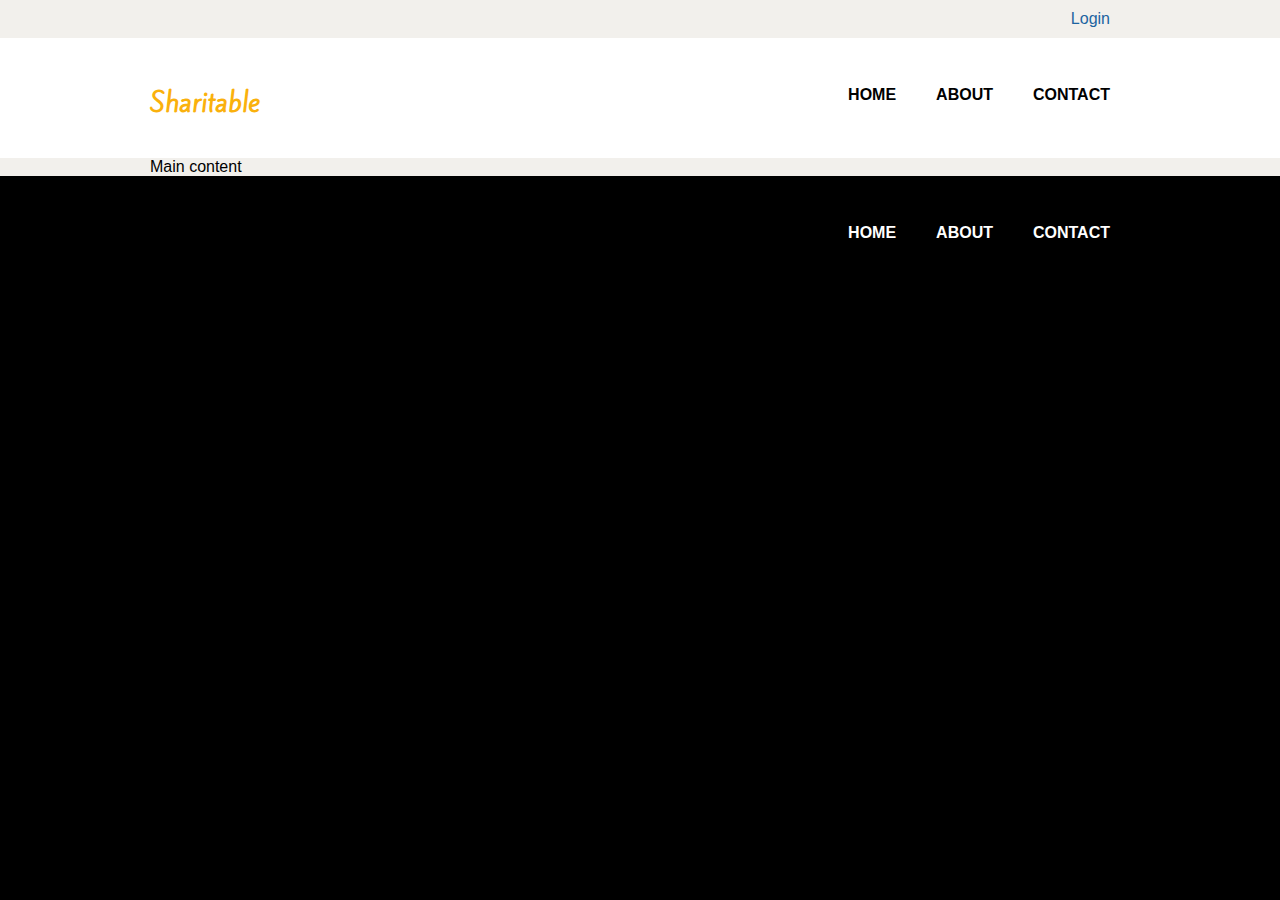
<file: htmlversion/index.html>
<html>
  <head>
    <title>Sharitable</title>
    <link rel="stylesheet" type="text/css" href="css/style.css">
    <link rel="stylesheet" type="text/css" href="http://fonts.googleapis.com/css?family=Kite%20One">    
  </head>
  <body>
    <div id="base">
      <div id="login">
        <div class="main">
          <span id="logintext"><a href="#" id="loginbutton">Login</a></span>
        </div>
      </div>
      <header>
        <div class="main">
          <div id="headerlogo">
            <span id="logo">Sharitable</span>
          </div>
          <ul id="headermenu">
            <li><a href="#" class="homebutton">Home</a></li>
            <li><a href="#" class="aboutbutton">About</a></li>
            <li><a href="#" class="contactbutton">Contact</a></li>
          </ul>
        </div>
      </header>
      <div id="contentarea">
        <div class="main">
          <div id="content">Main content</div>
        </div>
      </div>
    </div>
    <footer>
      <div class="main">
        <ul id="footermenu">
          <li><a href="#" class="homebutton">Home</a></li>
          <li><a href="#" class="aboutbutton">About</a></li>
          <li><a href="#" class="contactbutton">Contact</a></li>
        </ul>
      </div>
    </footer>
    <script src="http://code.jquery.com/jquery-1.11.3.min.js"></script>
    <script type="text/javascript">
      $(document).ready(function(){
	      $("#loginbutton").click(function(){
          $.ajax({
            success: function(){
              $("#content").html("\
                <div>\
                  <div>Username: <input id='usernameBox' type='text' size='20' /></div>\
                  <div>Password: <input id='passwordBox' type='password' size='20' /></div>\
                  <div><button id='loginButtonOnForm'>Login</button></div>\
                </div>\
                <div id='leftCol' style='float: left; width: 30%; background-color:#b0c4de; height: 400px;'>\
                  <h1>my items</h1>\
                  <p> this is a test</p>\
                  <button id='update' onclick='popup(mylink, windowname)'>UPDATE</button>\
                </div>\
                <div id='rightCol' style='float: right; width: 70%; background-color:red; height:400px'>\
                <h1>my matches</h1>\
                <p> this is div 2</p>\
                <div id = 'item1' style='float:left; width =30%; background-color:yellow; height: 200px;'>\
                  <img src='elephant.jpe' width = '50px'>\
                  <h4>Organization Name</h4>\
                  <p>Here is information about this wonderful organization</p>\
                  <button id='preview' onclick='popup(mylink2,windowname2)'>PREVIEW</button>\
                </div>\
                <button id = 'rematch'>REMATCH</button></div>\
              ");
            }
          })
        });
        $(".homebutton").click(function(){
          $.ajax({	    
            success: function(){
              $("#content").html("Welcome to the Home page!");
            }
          })
        });
        $(".aboutbutton").click(function(){
          $.ajax({	    
            success: function(){
              $("#content").html("Welcome to the About!");
            }
          })
        });
      });
      $(".contactbutton").click(function(){
        $.ajax({
          success: function(){
            $("#content").html("Welcome to the Contact page!");
          }
        });
      });
      // Reference: http://stackoverflow.com/questions/17206805/jquery-does-not-work-on-ajax-generated-html
      // Reference: http://stackoverflow.com/questions/9344306/jquery-click-doesnt-work-on-ajax-generated-content
      var mylink = "itemsPopUp.html";
      var windowname = "Bob";
      var mylink2 = "preview.html";
      var windowname2 = "Preview";
      function popup(mylink, windowname) { 
        console.log("hey");
        if (! window.focus)return true; 
          var href;
        if (typeof(mylink) == 'string') 
          href=mylink;
        else 
          href=mylink.href; 
          window.open(href, windowname, 'width=400,height=200,scrollbars=yes'); 
          return false; 
      }
    </script>
  </body>
</html>
</file>
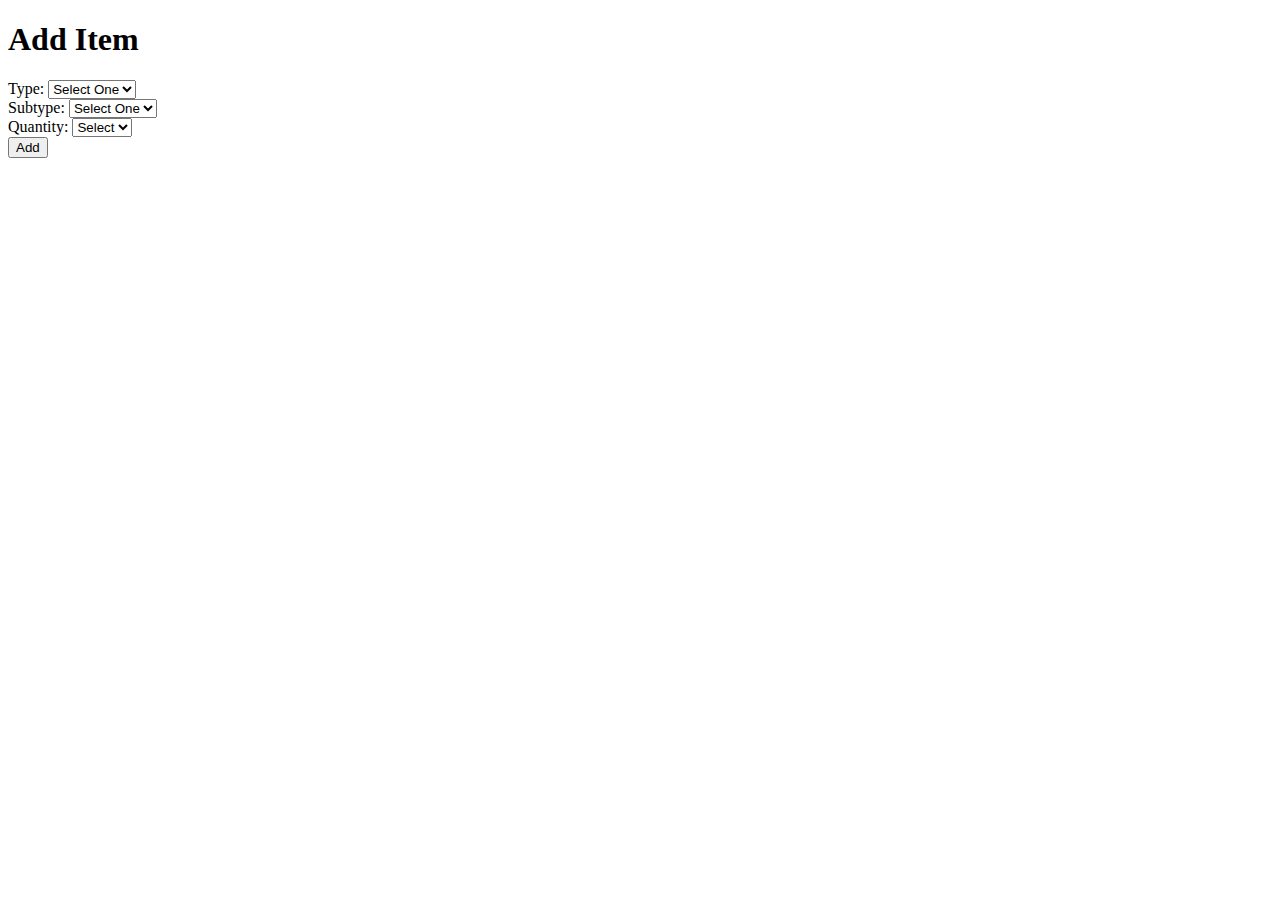
<file: htmlversion/addItems.html>
<!DOCTYPE html>
<html>
	<head>
		<title>Add items</title>
	</head>	

	<body>
		<h1>Add Item</h1>
		<form>
			Type: 
			<select name="mydrop">
				<option value="v1">Select One</option>
				<option value="v2">Clothes</option>
				<option value="v3">Furniture</option>
				<option value="v4">Toys</option>

			</select>

			<br>

			Subtype:
			<select>
				<option value="v1">Select One</option>
				<option value="v2">a</option>
				<option value="v3">b</option>
				<option value="v4">c</option>
				
			</select>

			<br>

			Quantity:
			<select>
				<option value="v1">Select</option>
				<option value="v2">1</option>
				<option value ="v3">2</option>
				<option value="v4">3</option>
				<option value="v5">4</option>
				<option value ="v6">5</option>
			</select>	

			<br> 
 
			<button type="submit" onclick="window.close()">Add</button>
		</form>

	</body>




</html>
</file>
<file: htmlversion/css/style.css>
body{margin: 0; background: #000; font-family: 'Arial', serif}
a{text-decoration: none; color: #1c64a1}
a:hover{color: #fab10d}
#base{background: #f2f0ec}
.main{width: 980px; margin: 0 auto}
#login{text-align: right; padding: 10px}
#logintext{padding-right: 20px}
header{clear: both; width: 100%; background: #fff; padding: 0 0 120px 0}
#headerlogo{color: #fff; float: left; padding-top: 47px}
#logo{font-family: 'Kite One'; font-size: 25px; color: #fab10d; font-weight: bold}
#headermenu{float: right; margin: 0}
#headermenu li{list-style: none; font-weight: bold; float: left; padding: 48px 20px}
#headermenu li a{display: block}
#headermenu a{color: #000; text-decoration: none; text-transform: uppercase}
#headermenu a:hover{color: #fab10d}
footer{background: #000}
#footermenu{float: right; margin: 0}
#footermenu li{list-style: none; font-weight: bold; float: left; padding: 48px 20px}
#footermenu li a{display: block}
#footermenu a{color: #fff; text-decoration: none; text-transform: uppercase}
#footermenu a:hover{color: #fab10d}
</file>
